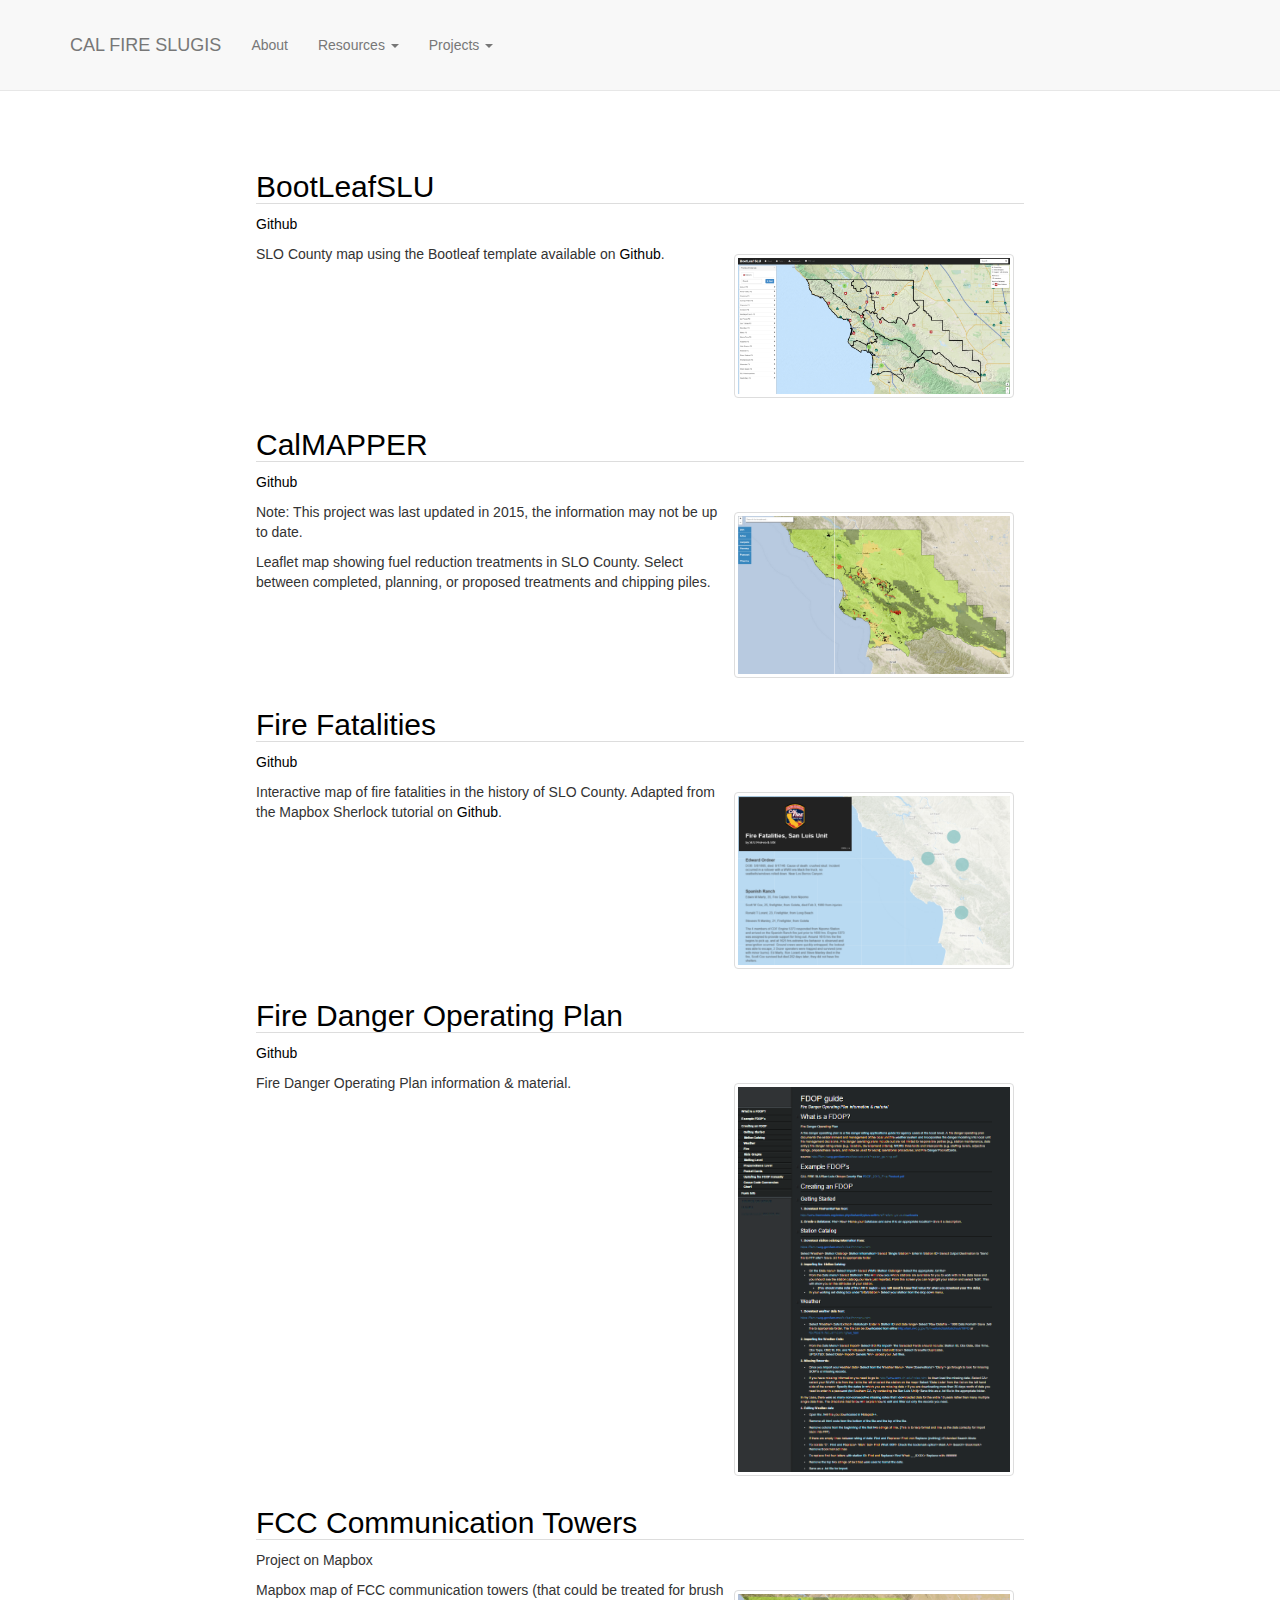
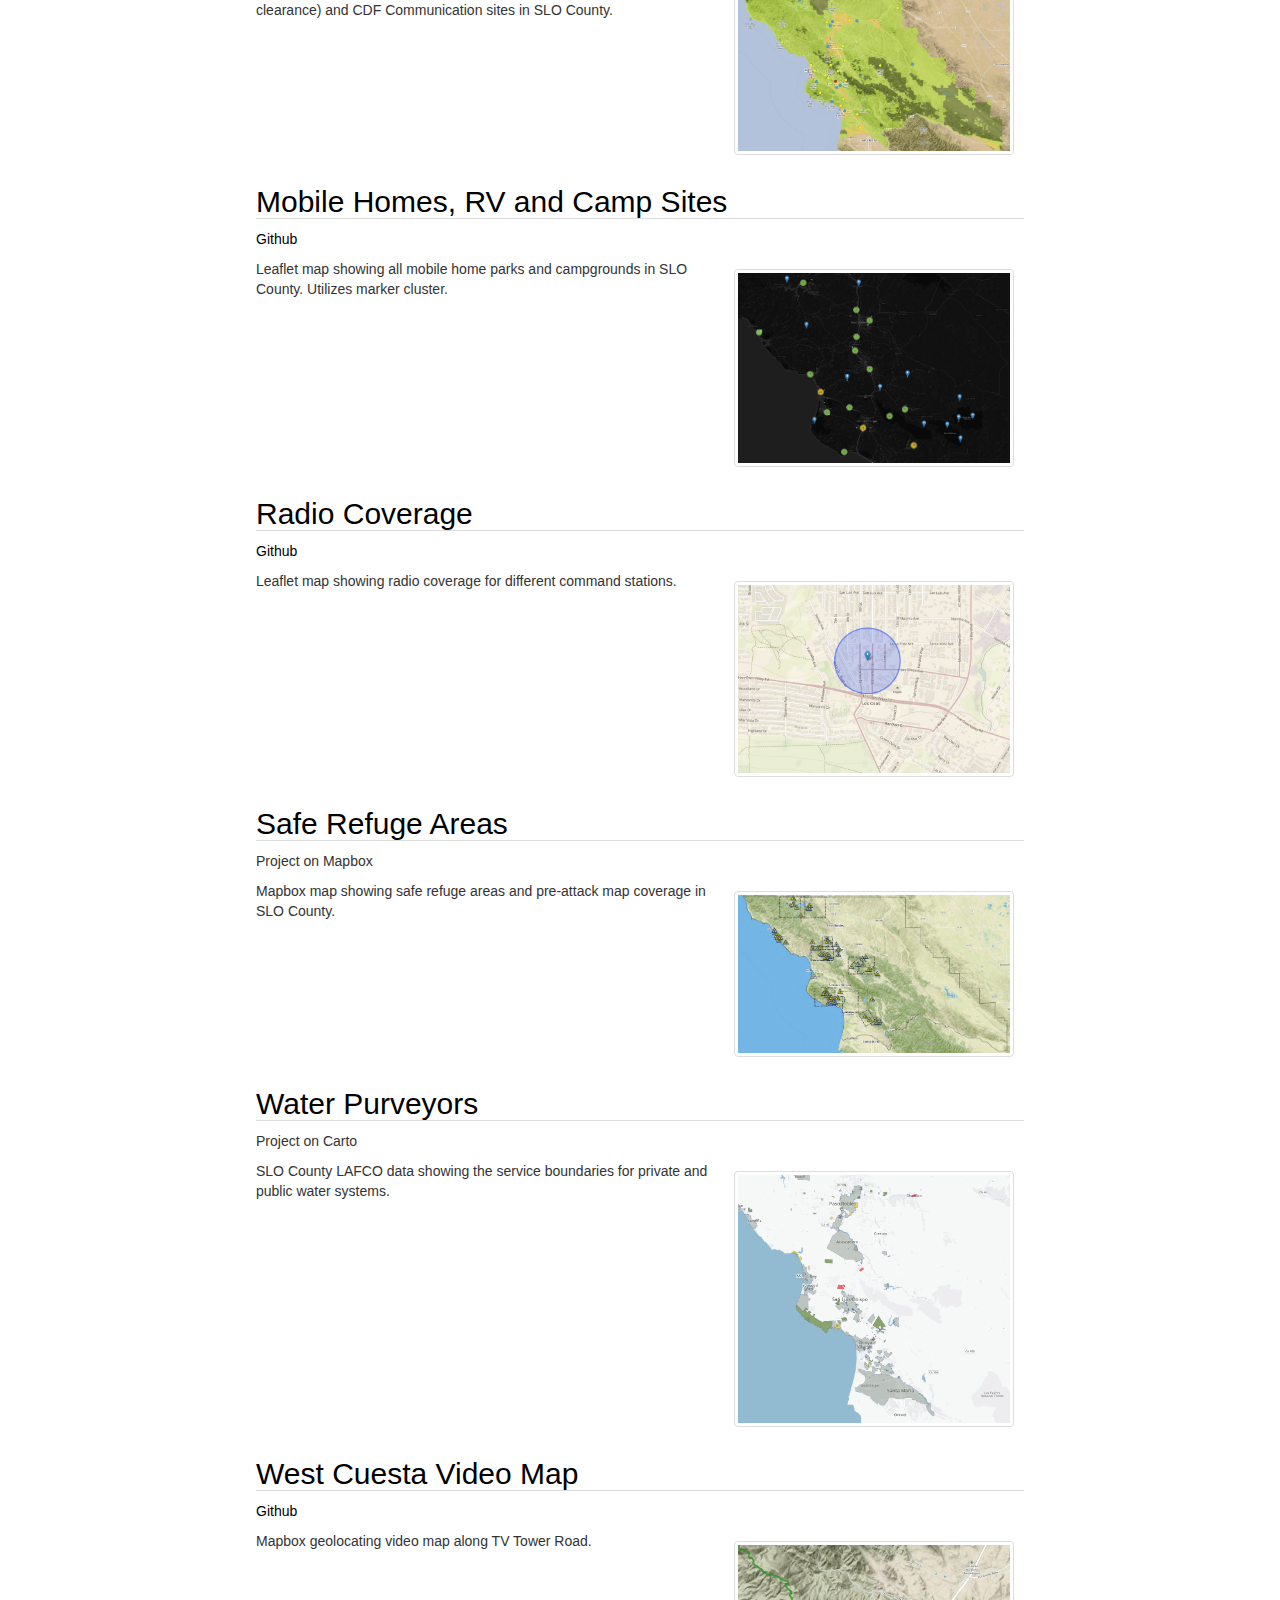
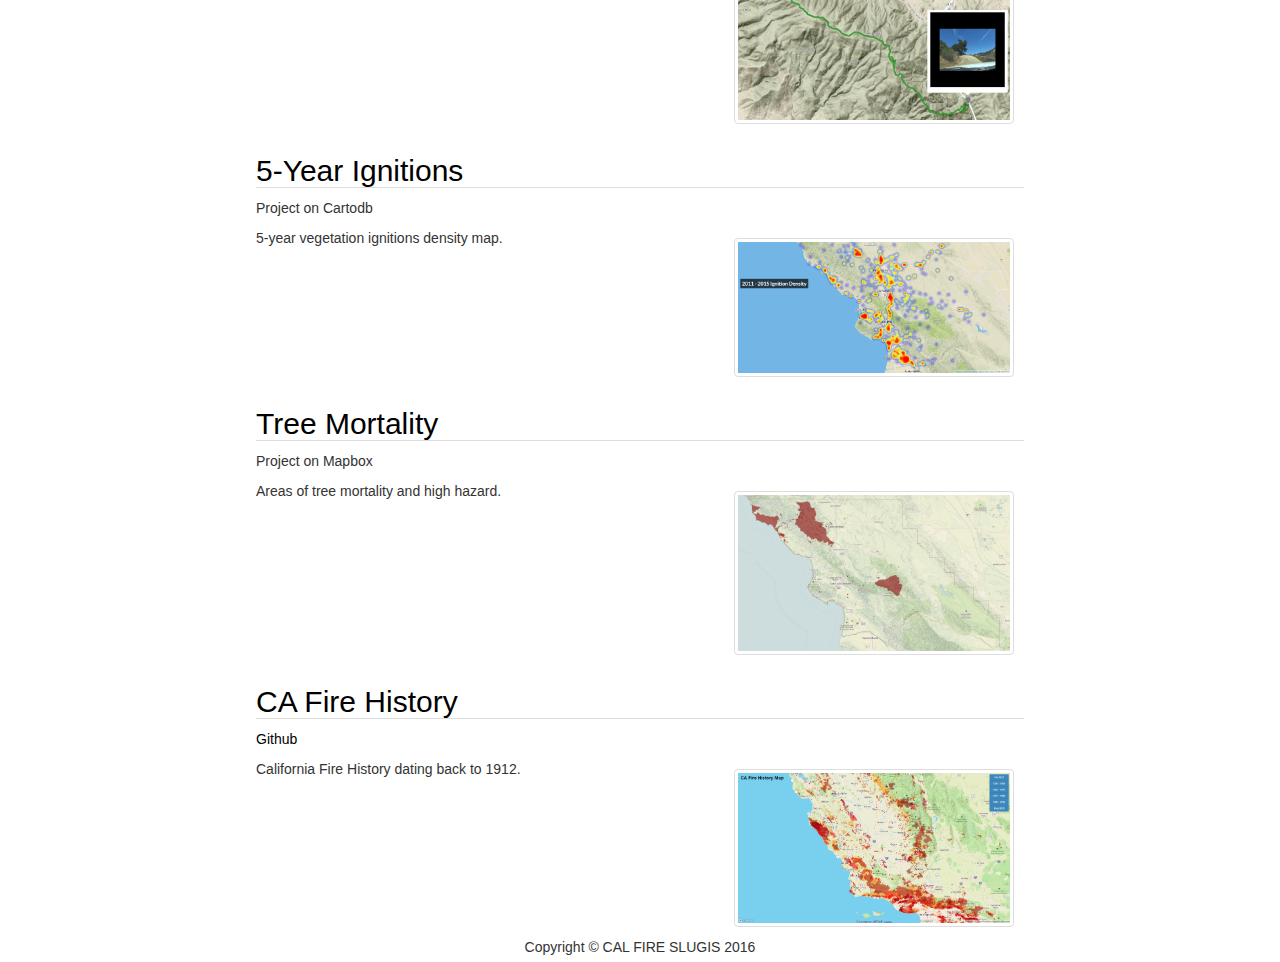
<file: projects.html>
<!DOCTYPE html>
<html lang="en">

<head>

    <meta charset="utf-8">
    <meta http-equiv="X-UA-Compatible" content="IE=edge">
    <meta name="viewport" content="width=device-width, initial-scale=1">
    <meta name="description" content="">
    <meta name="author" content="">

    <title>San Luis Unit PreFire and GIS</title>

    <link rel="shortcut icon" type="image/ico" href="favicon.png"/>


    <!-- Bootstrap Core CSS -->
    <link href="https://maxcdn.bootstrapcdn.com/bootstrap/3.3.6/css/bootstrap.min.css" rel="stylesheet">

    <!-- Custom CSS -->
    <link href="css/styles.css" rel="stylesheet">

</head>

<!-- The #page-top ID is part of the scrolling feature - the data-spy and data-target are part of the built-in Bootstrap scrollspy function -->

<body id="page-top" data-spy="scroll" data-target=".navbar-fixed-top">

    <!-- Navigation -->
    <nav class="navbar navbar-default navbar-fixed-top" role="navigation">
        <div class="container">
            <div class="navbar-header page-scroll">
                <button type="button" class="navbar-toggle" data-toggle="collapse" data-target=".navbar-ex1-collapse">
                    <span class="sr-only">Toggle navigation</span>
                    <span class="icon-bar"></span>
                    <span class="icon-bar"></span>
                    <span class="icon-bar"></span>
                </button>
                <a class="navbar-brand page-scroll" href="index.html">CAL FIRE SLUGIS</a>
            </div>

            <!-- Collect the nav links, forms, and other content for toggling -->
            <div class="collapse navbar-collapse navbar-ex1-collapse">
                <ul class="nav navbar-nav">
                    <!-- Hidden li included to remove active class from about link when scrolled up past about section -->
                    <li class="hidden">
                        <a class="page-scroll" href="#page-top"></a>
                    </li>
                    <li>
                        <a class="page-scroll" href="index.html#about">About</a>
                    </li>
                    <!-- Begin resources dropdown -->
                    <li class="dropdown">
                        <a href="#" class="dropdown-toggle" data-toggle="dropdown" role="button" aria-haspopup="true" aria-expanded="false">Resources <span class="caret"></span></a>
                         <ul class="dropdown-menu">
                            <li><a href="http://slocountyfire.org/BurnDayStatus">Burn Day Status</a></li>
                            <li><a href="http://slocountyfire.org/smokeybear">Fire Danger</a></li>
                            <li><a href="http://slu.cartodb.com/viz/de3d1868-27c4-11e4-8ee9-0e230854a1cb/public_map">Dispatch Levels</a></li>
                            <li><a href="http://incidents.slocountyfire.org">Incident Viewer</a></li>
                            <li><a href="http://slocountyfire.org/intelreport/">Intel Report</a></li>
                            <li><a href="http://slocountyfire.org/trafficcams/">Traffic Cameras</a></li>
                        </ul>
                    </li>
                    <!-- End resources dropdown -->
                    <!-- Begin projects dropdown -->
                    <li class="dropdown">
                        <a href="#" class="dropdown-toggle" data-toggle="dropdown" role="button" aria-haspopup="true" aria-expanded="false">Projects <span class="caret"></span></a>
                        <ul class="dropdown-menu">
                            <li><a href="projects.html#projects">All Projects</a></li>
                            <li class="nav-divider"></li>
                            <li><a href="projects.html#bootleafslu">BootLeafSLU</a></li>
                            <li><a href="projects.html#calmapper">CalMAPPER</a></li>
                            <li><a href="projects.html#firefatalities">Fire Fatalities</a></li>
                            <li><a href="projects.html#firedangeroperatingplan">Fire Danger Operating Plan</a></li>
                            <li><a href="projects.html#fccommunicationtowers">FCC Communication Towers</a></li>
                            <li><a href="projects.html#mobilehomesrvandcamp">Mobile Homes, RV and Camp Sites</a></li>
                            <li><a href="projects.html#radiocoverage">Radio Coverage</a></li>
                            <li><a href="projects.html#saferefugeareas">Safe Refuge Areas</a></li>
                            <li><a href="projects.html#waterpurveyors">Water Purveyors</a></li>
                            <li><a href="projects.html#westcuestavideomap">West Cuesta Video Map</a></li>
                            <li><a href="projects.html#5yearignitions">5-Year Ignitions</a></li>
                            <li><a href="projects.html#treemortality">Tree Mortality</a><li>
                            <li><a href="projects.html#firehistory">CA Fire History</a></li>
                        </ul>
                    </li>
                    <!-- End projects dropdown -->
                </ul>
            </div>
            <!-- /.navbar-collapse -->
        </div>
        <!-- /.container -->
    </nav>

    <div class="projects-section">
        <section id="bootleafslu">
          <h2><a href="http://slocountyfire.org/bootleaf-slu/">BootLeafSLU</a></h2>
          <a href="https://github.com/SLUGIS/bootleaf-slu">Github</a>
          <p>
            <div class="imgcontainer"><img style="float" align="right" src="images/bootleafslu.png"></img></div>
            SLO County map using the Bootleaf template available on <a href="https://github.com/bmcbride/bootleaf">Github</a>.
          </p>
          <br style="clear: both;" />
        </section>

        <section id="calmapper">
          <h2><a href="http://slocountyfire.org/CalMAPPER">CalMAPPER</a></h2>
          <a href="https://github.com/SLUGIS/CalMAPPER">Github</a>
          <p>
            <div class="imgcontainer"><img style="float" align="left" src="images/calmapper.png"></img></div>
            <p>Note: This project was last updated in 2015, the information may not be up to date.</P>
            Leaflet map showing fuel reduction treatments in SLO County. Select between completed, planning, or proposed treatments and chipping piles.
          </p>
          <br style="clear: both;"/>
        </section>

        <section id="firefatalities">
          <h2><a href="http://slocountyfire.org/FireFatalities">Fire Fatalities</a></h2>
          <a href="https://github.com/SLUGIS/FireFatalities">Github</a>
          <p>
            <div class="imgcontainer"><img style="float" align="right" src="images/firefatalities.png"></img></div>
            Interactive map of fire fatalities in the history of SLO County. Adapted from the Mapbox Sherlock tutorial on <a href="http://github.com/mapbox/tutorial-sherlock">Github</a>.
          </p>
          <br style="clear: both;"/>
        </section>

        <section id="firedangeroperatingplan">
          <h2><a href="http://slocountyfire.org/FDOP">Fire Danger Operating Plan</a></h2>
          <a href="https://github.com/SLUGIS/FDOP">Github</a>
          <p>
            <div class="imgcontainer"><img style="float" align="right" src="images/firedangeroperatingplan.png"></img></div>
            Fire Danger Operating Plan information & material.
          </p>
          <br style="clear: both;"/>
        </section>

        <section id="fscommunicationtowers">
          <h2><a href="https://a.tiles.mapbox.com/v4/slugis.ja719ik4/page.html?access_token=pk.eyJ1Ijoic2x1Z2lzIiwiYSI6IlB5TlZENVUifQ.Z597Ia0qffZlYcGpbJtzTA#10/35.4064/-120.6917">FCC Communication Towers</a></h2>
          <p>Project on Mapbox</p>
          <p>
            <div class="imgcontainer"><img style="float" align="right" src="images/fsccommunicationtowers.png"></img></div>
            Mapbox map of FCC communication towers (that could be treated for brush clearance) and CDF Communication sites in SLO County.
          </p>
          <br style="clear: both;"/>
        </section>

        <section id="mobilehomesrvandcamp">
          <h2><a href="http://slocountyfire.org/MHPs-etc/">Mobile Homes, RV and Camp Sites</a></h2>
          <a href="https://github.com/SLUGIS/MHPs-etc/">Github</a>
          <p>
            <div class="imgcontainer"><img style="float" align="right" src="images/mobilehomesrvandcamp.png"></img></div>
            Leaflet map showing all mobile home parks and campgrounds in SLO County. Utilizes marker cluster.
          </p>
          <br style="clear: both;"/>
        </section>

        <section id="radiocoverage">
          <h2><a href="http://slocountyfire.org/RadioCoverage">Radio Coverage</a></h2>
          <a href="https://github.com/SLUGIS/RadioCoverage">Github</a>
          <p>
            <div class="imgcontainer"><img style="float" align="right" src="images/radiocoverage.png"></img></div>
            Leaflet map showing radio coverage for different command stations.
          </p>
          <br style="clear: both;"/>
        </section>

        <section id="saferefugeareas">
          <h2><a href="https://a.tiles.mapbox.com/v4/slugis.i249db5l/page.html?access_token=pk.eyJ1Ijoic2x1Z2lzIiwiYSI6IlB5TlZENVUifQ.Z597Ia0qffZlYcGpbJtzTA#10/35.3134/-120.5269">Safe Refuge Areas</a></h2>
          <p>Project on Mapbox</p>
          <p>
            <div class="imgcontainer"><img style="float" align="right" src="images/saferefugeareas.png"></img></div>
            Mapbox map showing safe refuge areas and pre-attack map coverage in SLO County.
          </p>
          <br style="clear: both;"/>
        </section>

        <section id="waterpurveyors">
          <h2><a href="https://slu.carto.com/viz/c5ef2aee-34cd-11e7-afc0-0ef24382571b/embed_map">Water Purveyors</a></h2>
          <p>Project on Carto</p>
          <p>
            <div class="imgcontainer"><img style="float" align="right" src="images/waterpurveyors.png"></img></div>
            SLO County LAFCO data showing the service boundaries for private and public water systems.
          </p>
          <br style="clear: both;"/>
        </section>

        <section id="westcuestavideomap">
          <h2><a href="http://slocountyfire.org/WestCuesta">West Cuesta Video Map</a></h2>
          <a href="https://github.com/SLUGIS/WestCuesta">Github</a>
          <p>
            <div class="imgcontainer">
              <img style="float" align="right" src="images/westcuestavideomap.png"></img>
            </div>
            Mapbox geolocating video map along TV Tower Road.
          </p>
          <br style="clear: both;"/>
        </section>

        <section id="5yearignitions">
          <h2><a href="https://slu.cartodb.com/viz/4cbe8edc-f11f-11e5-b7ed-0e31c9be1b51/public_map">5-Year Ignitions</a></h2>
          <p>Project on Cartodb</p>
          <p>
            <div class="imgcontainer">
              <img style="float" align="right" src="images/2011_2015.png"></img>
            </div>
            5-year vegetation ignitions density map.
          </p>
          <br style="clear: both;"/>
        </section>

        <section id="treemortality">
          <h2><a href="https://a.tiles.mapbox.com/v4/slugis.0llfbl18/page.html?access_token=pk.eyJ1Ijoic2x1Z2lzIiwiYSI6IlB5TlZENVUifQ.Z597Ia0qffZlYcGpbJtzTA#10/35.3918/-120.4884">Tree Mortality</a></h2>
          <p>Project on Mapbox</p>
          <p>
            <div class="imgcontainer">
              <img style="float" align="right" src="images/tree_mortality.JPG"></img>
            </div>
            Areas of tree mortality and high hazard.
          </p>
          <br style="clear: both;"/>
        </section>

        <section id="firehistory">
            <h2><a href="http://slocountyfire.org/CAFireHistory">CA Fire History</a></h2>
            <a href="https://github.com/SLUGIS/CAFireHistory">Github</a>
            <p>
                <div class="imgcontainer"><img style="float" align="left" src="images/fire_history.PNG"></img></div>
                California Fire History dating back to 1912.
            </p>
            <br style="clear: both;"/>
        </section> 

    <footer>
        Copyright &copy; CAL FIRE SLUGIS 2016 </p>
    </footer>

    </div>



    <!-- jQuery -->
    <script src="https://code.jquery.com/jquery-2.2.1.min.js"></script>

    <!-- Bootstrap Core JavaScript -->
    <script src="https://maxcdn.bootstrapcdn.com/bootstrap/3.3.6/js/bootstrap.min.js"></script>


</body>

</html>
</file>
<file: css/styles.css>
/*!
 * Start Bootstrap - Scrolling Nav HTML Template (http://startbootstrap.com)
 * Code licensed under the Apache License v2.0.
 * For details, see http://www.apache.org/licenses/LICENSE-2.0.
 */

body {
    width: 100%;
    height: 100%;
}

html {
    width: 100%;
    height: 100%;
}

@media(min-width:767px) {
    .navbar {
        padding: 20px 0;
    }

    .top-nav-collapse {
        padding: 0;
    }
}

/* Demo Sections - You can use these as guides or delete them - the scroller will work with any sort of height, fixed, undefined, or percentage based.
The padding is very important to make sure the scrollspy picks up the right area when scrolled to. Adjust the margin and padding of sections and children 
of those sections to manage the look and feel of the site. */

.intro-section {
    height: 900px;
    padding-top: 150px;
    text-align: center;
    background-image: url('../images/header-bg.png');
    background-repeat: none;
    background-attachment: scroll;
    background-position: center center;
    text-align:center;
    color: yellow;
}

.intro-text {
    padding-top: 120px;
    padding-bottom: 50px;
} 

.intro-heading {
    font-weight: 700;
    font-size: 50px;
    line-height: 50px;
    margin-bottom: 25px;
}

.intro-lead-in {
    font-style: italic;
    font-size: 22px;
    line-height: 22px;
    margin-bottom: 25px;
}

.about-section {    
    height: 100%;
    padding-top: 150px;
    text-align: center;
}

.about-text {
    width: 70%;
    margin: auto;
    text-align: left;
}

.resources-section {
    height: 100%;
    padding-top: 150px;
    text-align: center;
    background: #fff;
}

.projects-section {
    height: 100%;
    padding-top: 150px;
    width: 60%;
    margin: auto;
}

footer {
    height: 25px;
    width: 100%;
    margin: auto auto;
    text-align: center;
}

.imgcontainer {
  float: right;
  width: 280px;
  height: auto;
  border: 1px solid #ddd;
  border-radius: 4px;
  margin: 10px;
  padding: 3px;
}

.imgcontainer img {
  width: 100%;
  height: auto;
}

.projects {
  width: 60%;
  margin: auto;
}

.textlink {
  color: blue;
}

h2 {
  border-bottom: 1px solid #ddd;
}

a {
  color: black;
}

a:hover {
  text-decoration: none;
}
</file>
